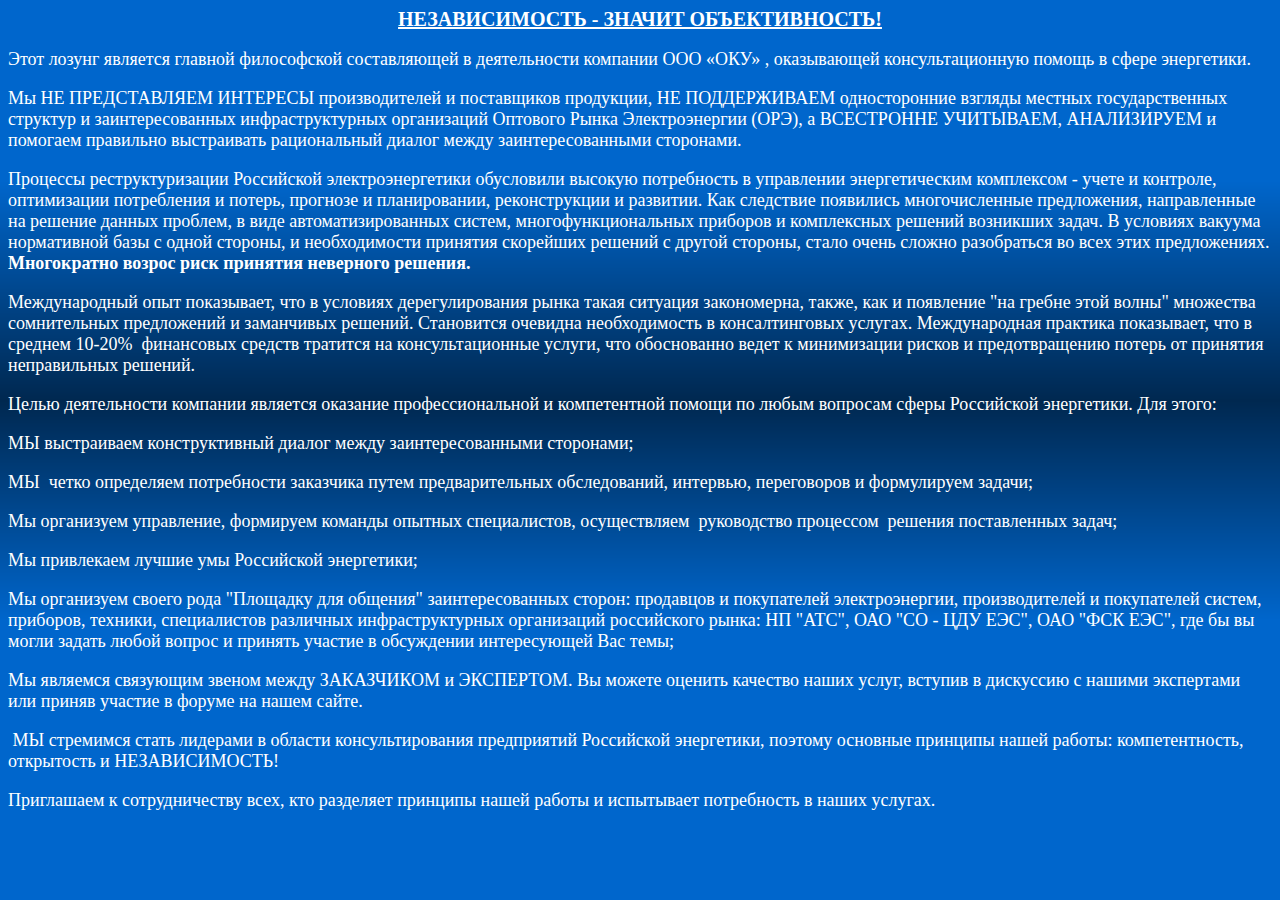
<file: about.htm>
<html>
<head>
<meta http-equiv="Content-Type" content="text/html; charset=windows-1251">
<meta http-equiv="Content-Language" content="ru">
<link rel="stylesheet" type="text/css" href="oku.css">

<style>
<!--
 p.MsoNormal
	{mso-style-parent:"";
	margin-bottom:.0001pt;
	font-size:12.0pt;
	font-family:"Times New Roman";
	margin-left:0cm; margin-right:0cm; margin-top:0cm}
-->
</style>

</head>

<body stylesrc="intro.htm" background="images/background1.bmp">

<h2><b>������������� - ������ �������������!</b></h2>
<p>���� ������ �������� ������� ����������� ������������ � ������������ �������� 
��� ���ӻ , ����������� ���������������� ������ � ����� ����������.</p>
<p>�� �� ������������ �������� �������������� � ����������� ���������, �� 
������������ ������������� ������� ������� ��������������� �������� � 
���������������� ���������������� ����������� �������� ����� �������������� (���), 
� ���������� ���������, ����������� � �������� ��������� ����������� 
������������ ������ ����� ����������������� ���������.</p>
<p>�������� ���������������� ���������� ����������������� ���������� ������� 
����������� � ���������� �������������� ���������� - ����� � ��������, 
����������� ����������� � ������, �������� � ������������, ������������� � 
��������. ��� ��������� ��������� �������������� �����������, ������������ �� 
������� ������ �������, � ���� ������������������ ������, ������������������� 
�������� � ����������� ������� ��������� �����. � �������� ������� ����������� 
���� � ����� �������, � ������������� �������� ��������� ������� � ������ 
�������, ����� ����� ������ ����������� �� ���� ���� ������������. <b>
����������� ������ ���� �������� ��������� �������. </b></p>
<p>������������� ���� ����������, ��� � �������� ��������������� ����� ����� 
�������� �����������, �����, ��� � ��������� &quot;�� ������ ���� �����&quot; ��������� 
������������ ����������� � ���������� �������. ���������� �������� ������������� 
� �������������� �������. ������������� �������� ����������, ��� � ������� 
10-20%&nbsp; ���������� ������� �������� �� ���������������� ������, ��� ����������� 
����� � ����������� ������ � �������������� ������ �� �������� ������������ 
�������. </p>
<p>����� ������������ �������� �������� �������� ���������������� � ������������ 
������ �� ����� �������� ����� ���������� ����������. ��� �����:</p>
<p>�� ����������� �������������� ������ ����� ����������������� ���������; </p>
<p>��&nbsp; ����� ���������� ����������� ��������� ����� ��������������� 
������������, ��������, ����������� � ����������� ������; </p>
<p>�� ���������� ����������, ��������� ������� ������� ������������, 
������������&nbsp; ����������� ���������&nbsp; ������� ������������ �����; </p>
<p>�� ���������� ������ ��� ���������� ����������; </p>
<p>�� ���������� ������ ���� &quot;�������� ��� �������&quot; ���������������� ������: 
��������� � ����������� ��������������, �������������� � ����������� ������, 
��������, �������, ������������ ��������� ���������������� ����������� 
����������� �����: �� &quot;���&quot;, ��� &quot;�� - ��� ���&quot;, ��� &quot;��� ���&quot;, ��� �� �� ����� 
������ ����� ������ � ������� ������� � ���������� ������������ ��� ����; </p>
<p>�� �������� ��������� ������ ����� ���������� � ���������. �� ������ ������� 
�������� ����� �����, ������� � ��������� � ������ ���������� ��� ������ ������� 
� ������ �� ����� �����.</p>
<p>&nbsp;�� ��������� ����� �������� � ������� ���������������� ����������� 
���������� ����������, ������� �������� �������� ����� ������: ��������������, 
���������� � �������������!</p>
<p>���������� � �������������� ����, ��� ��������� �������� ����� ������ � 
���������� ����������� � ����� �������.</p>
<p class="MsoNormal">&nbsp;</p>
</body>
</html>
</file>
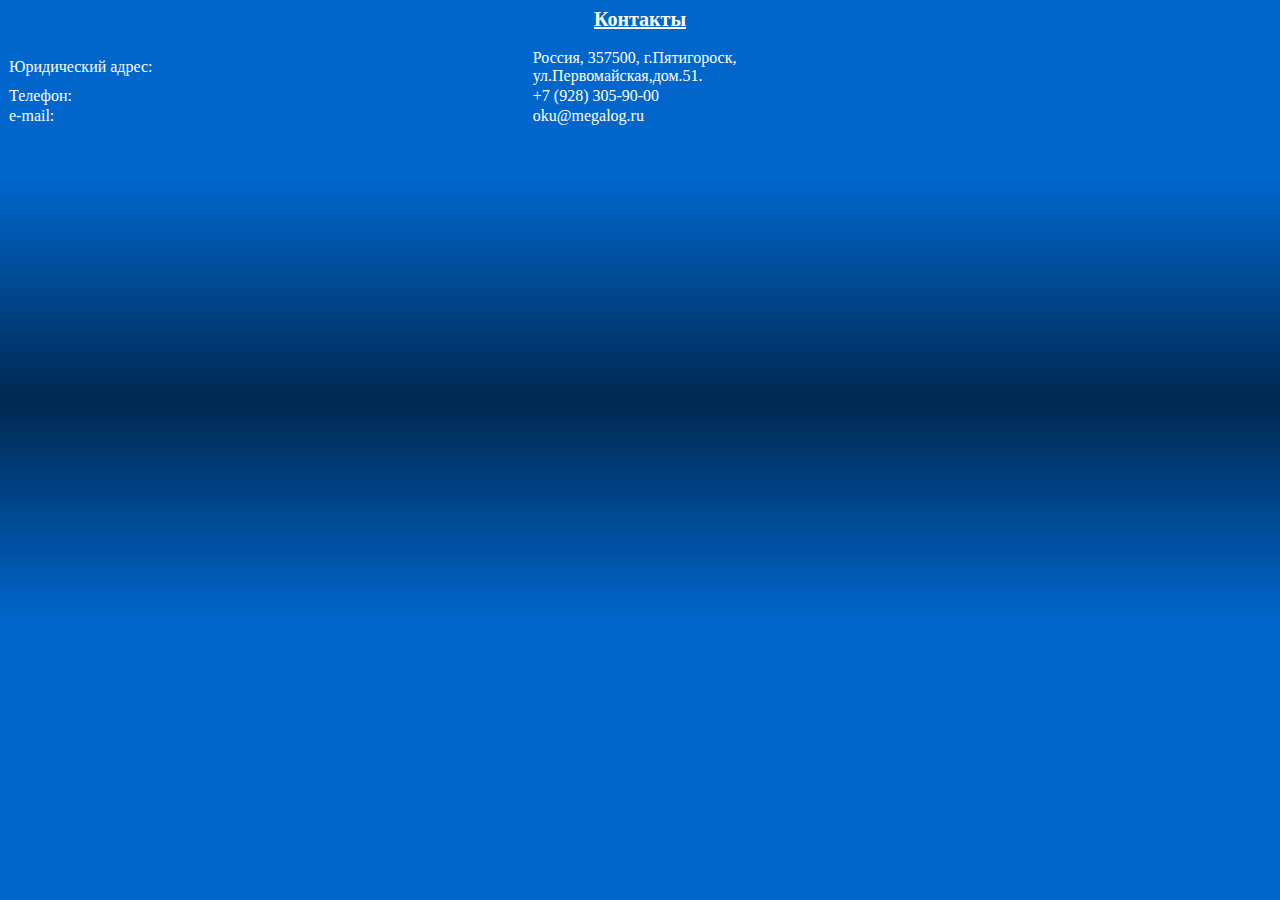
<file: contacts.htm>
<html>

<head>
<meta http-equiv="Content-Type" content="text/html; charset=windows-1251">
<meta http-equiv="Content-Language" content="ru">
<link rel="stylesheet" type="text/css" href="oku.css">


</head>
<body>


<h2>��������</h2>

<table border="0" cellspacing="0" style="border-collapse: collapse" bordercolor="#111111" width="100%">
<tr>
	<td>����������� �����:</td>
	<td>������, 357500, �.����������,<br>
	��.������������,���.51.</td>
</tr>
<tr>
	<td >�������:</td>
	<td>+7 (928) 305-90-00</td>

</tr>
<tr>
	<td >e-mail:</td>
	<td >oku@megalog.ru</td>
</tr>
</table>
</body></html>
</file>
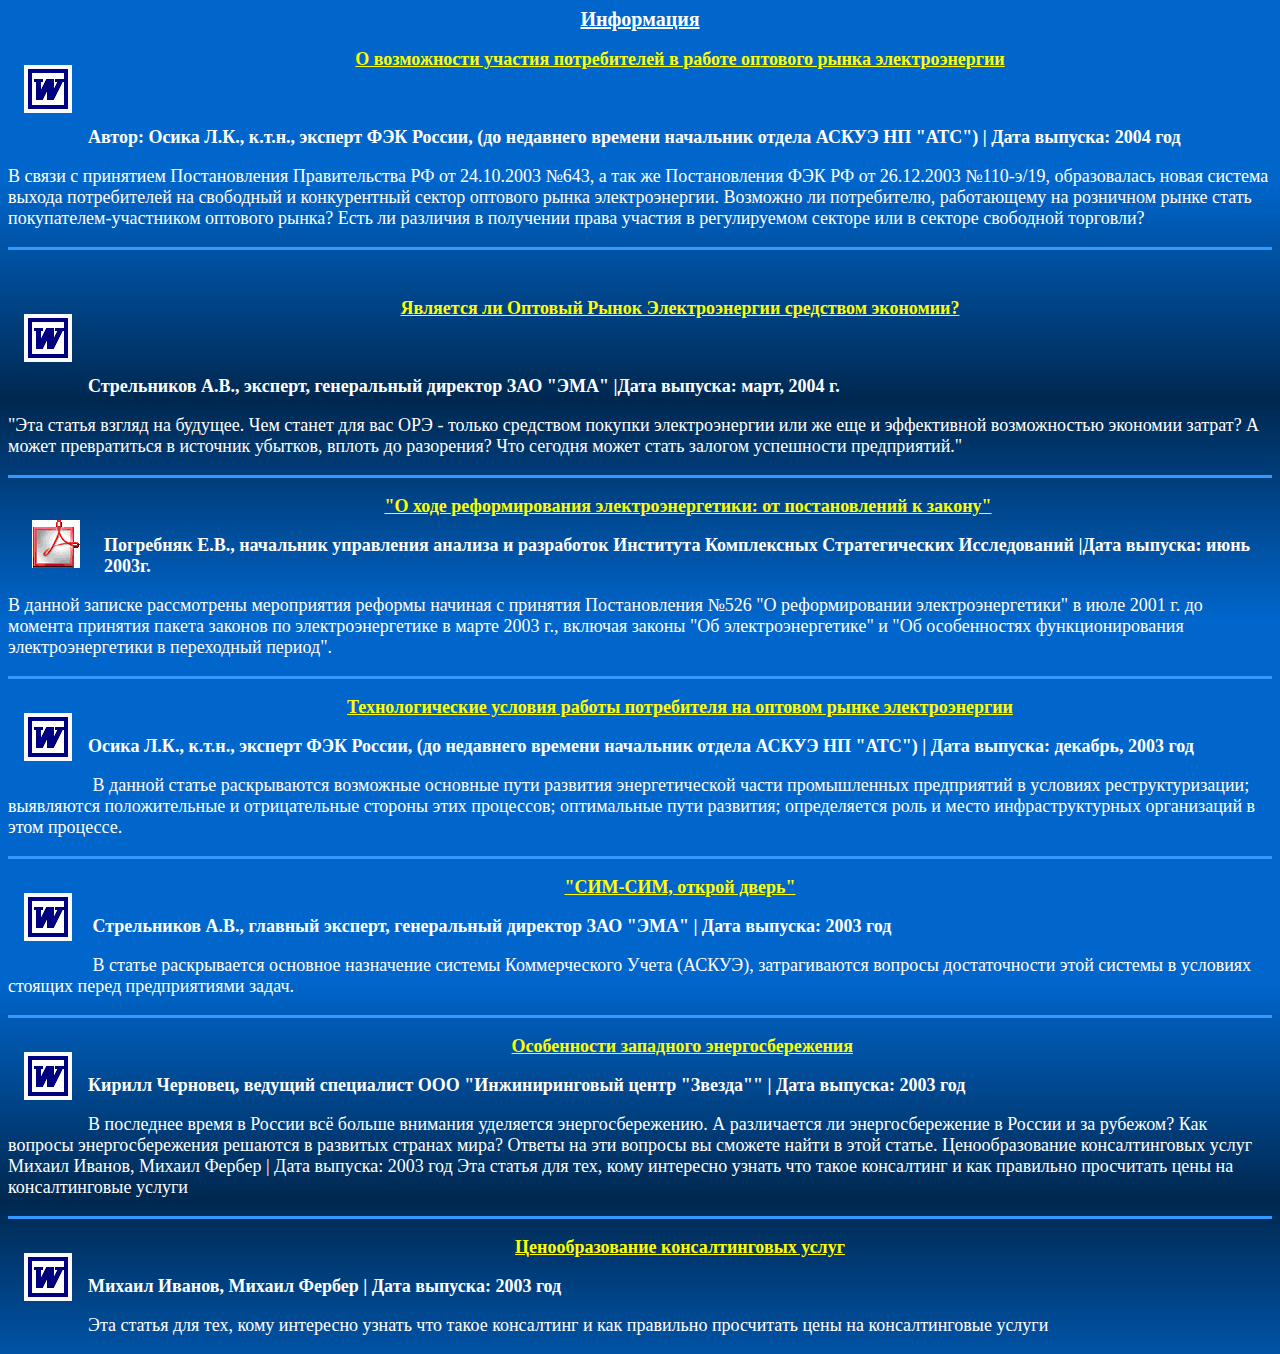
<file: info.htm>
<html>

<head>
<meta http-equiv="Content-Type" content="text/html; charset=windows-1251">
<meta http-equiv="Content-Language" content="ru">
<link rel="stylesheet" type="text/css" href="oku.css">

</head>
<body>


<h2>����������</h2>



<p align="center">
<a target="main" href="article/a1.doc">
<img border="0" src="images/Word.bmp" align="left" hspace="16" vspace="16" width="48" height="48">
� ����������� ������� ������������ � ������ �������� ����� ��������������
</a></p><br>


<p><b>�����: ����� �.�., �.�.�., ������� ��� ������, (�� ��������� ������� 
��������� ������ ����� �� &quot;���&quot;) | ���� �������: 2004 ���</b>
</p>
<p>� ����� � ��������� ������������� ������������� �� �� 24.10.2003 �643, � ��� �� 
������������� ��� �� �� 26.12.2003 �110-�/19, ������������ ����� ������� ������ 
������������ �� ��������� � ������������ ������ �������� ����� ��������������. 
�������� �� �����������, ����������� �� ��������� ����� ����� 
�����������-���������� �������� �����? ���� �� �������� � ��������� ����� 
������� � ������������ ������� ��� � ������� ��������� ��������?</p>
<hr color="#3399FF" size="3" class="hr">&nbsp;<p align="center">

<p align="center">
<a href="article/a2.doc">
<img border="0" src="images/Word.bmp" align="left" hspace="16" vspace="16" width="48" height="48">
�������� �� ������� ����� �������������� ��������� ��������?
</a></p><br>

<p><b>����������� �.�., �������, ����������� �������� ��� &quot;���&quot; |���� �������: ����, 2004 �.
</b></p>

<p>&quot;��� ������ ������ �� �������. ��� ������ ��� ��� ��� - ������ ��������� 
������� �������������� ��� �� ��� � ����������� ������������ �������� ������? � 
����� ������������ � �������� �������, ������ �� ���������? ��� ������� ����� 
����� ������� ���������� �����������.&quot;</p>
<hr color="#3399FF" size="3" class="hr">
<p align="center">
<img border="0" src="images/AcroRd.bmp" align="left" hspace="24" vspace="24" width="48" height="48">
<a href="http://www.icss.ac.ru/publish/analysis/am075.pdf?hash=e93f7e462af55fb67d67cd5532bad3a8&">&quot;� ���� �������������� �����������������: �� ������������� � ������&quot; </a></p>
<p><b>��������� �.�., ��������� ���������� ������� � ���������� ��������� 
����������� �������������� ������������ |���� �������: ���� 2003�. </b></p>
<p>� ������ ������� ����������� ����������� ������� ������� � �������� 
������������� �526 &quot;� �������������� �����������������&quot; � ���� 2001 �. �� 
������� �������� ������ ������� �� ����������������� � ����� 2003 �., ������� 
������ &quot;�� �����������������&quot; � &quot;�� ������������ ���������������� 
����������������� � ���������� ������&quot;. </p>
<hr color="#3399FF" size="3" class="hr">
<p align="center">
<a target="_self" href="article/a1.doc">
<img border="0" src="images/Word.bmp" align="left" hspace="16" vspace="16" width="48" height="48"></a><a href="article/a3.doc">��������������� ������� ������ ����������� �� ������� ����� ��������������</a>
</p>
<p><b>����� �.�., �.�.�., ������� ��� ������, (�� ��������� ������� ��������� 
������ ����� �� &quot;���&quot;) | ���� �������: �������, 2003 ���</b></p>
<p>&nbsp;� ������ ������ ������������ ��������� �������� ���� �������� 
�������������� ����� ������������ ����������� � �������� ����������������; 
���������� ������������� � ������������� ������� ���� ���������; ����������� 
���� ��������; ������������ ���� � ����� ���������������� ����������� � ���� 
��������. </p>
<hr color="#3399FF" size="3" class="hr">
<p align="center">
<a target="_self" href="article/a1.doc">
<img border="0" src="images/Word.bmp" align="left" hspace="16" vspace="16" width="48" height="48"></a><a href="article/a4.doc">&quot;���-���, ������ �����&quot;</a></p>
<p>&nbsp;<b>����������� �.�., ������� �������, ����������� �������� ��� &quot;���&quot; | 
���� �������: 2003 ���</b></p>
<p>&nbsp;� ������ ������������ �������� ���������� ������� ������������� ����� (�����), 
������������� ������� ������������� ���� ������� � �������� ������� ����� 
������������� �����.</p>
<hr color="#3399FF" size="3" class="hr">
<p align="center">&nbsp;<a target="_self" href="article/a1.doc"><img border="0" src="images/Word.bmp" align="left" hspace="16" vspace="16" width="48" height="48"></a><a href="article/a5.doc">����������� 
��������� ����������������</a> </p>
<p><b>������ ��������, ������� ���������� ��� &quot;�������������� ����� &quot;������&quot;&quot; | 
���� �������: 2003 ��� </b></p>
<p>� ��������� ����� � ������ �� ������ �������� ��������� ����������������. � 
����������� �� ���������������� � ������ � �� �������? ��� ������� 
���������������� �������� � �������� ������� ����? ������ �� ��� ������� �� 
������� ����� � ���� ������. ��������������� �������������� ����� ������ ������, 
������ ������ | ���� �������: 2003 ��� ��� ������ ��� ���, ���� ��������� ������ 
��� ����� ���������� � ��� ��������� ���������� ���� �� �������������� ������</p>
<hr color="#3399FF" size="3" class="hr">
<p align="center">
<a target="_self" href="article/a1.doc">
<img border="0" src="images/Word.bmp" align="left" hspace="16" vspace="16" width="48" height="48"></a><a href="article/a6.doc">��������������� �������������� �����
</a></p>
<p><b>������ ������, ������ ������ | ���� �������: 2003 ���</b> </p>
<p>��� ������ ��� ���, ���� ��������� ������ ��� ����� ���������� � ��� 
��������� ���������� ���� �� �������������� ������</p>




</body></html>
</file>
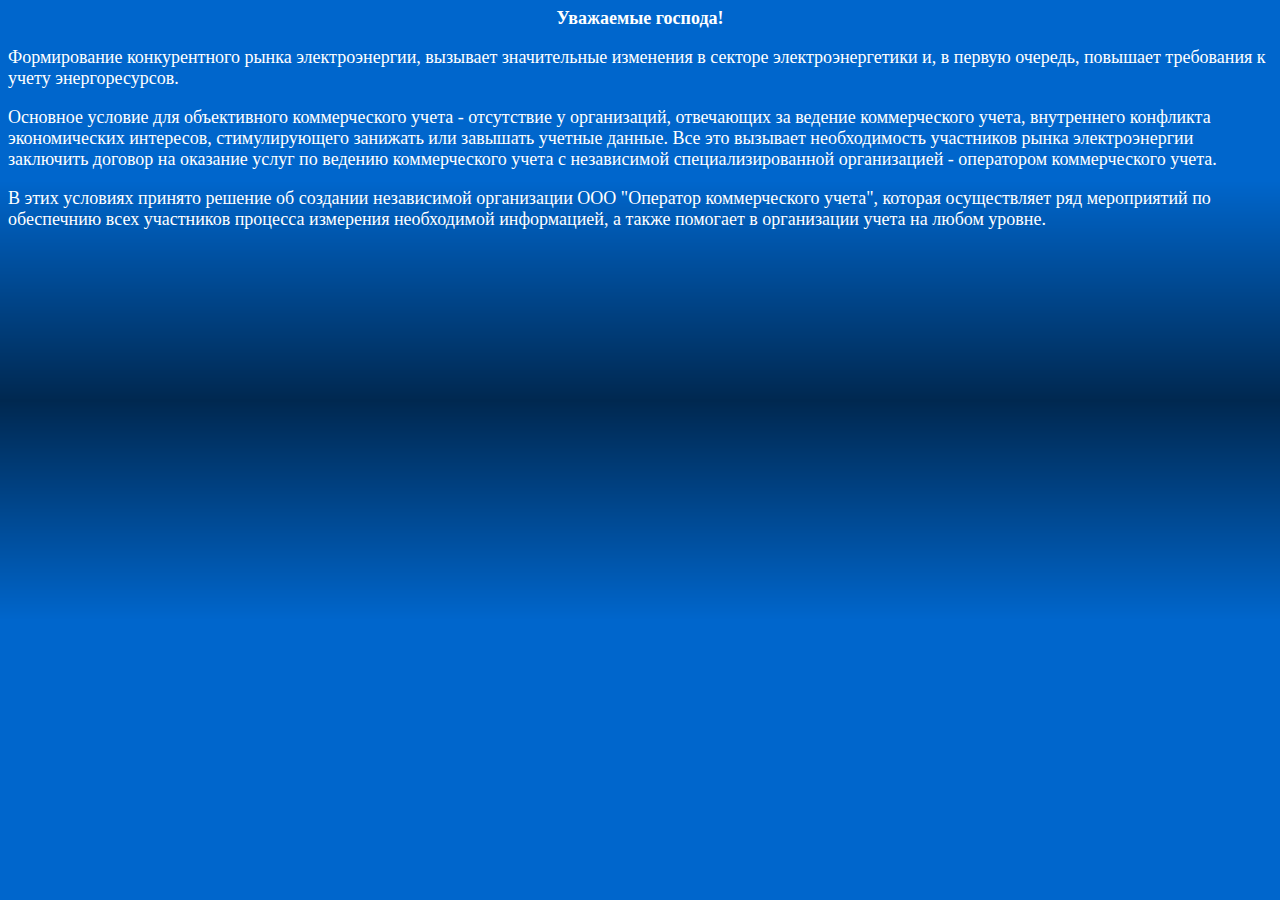
<file: intro.htm>
<html>

<head>
<meta http-equiv="Content-Language" content="ru">
<meta http-equiv="Content-Type" content="text/html; charset=windows-1251">
<title>Intro</title>
<base target="_self">
<link rel="stylesheet" type="text/css" href="oku.css">
</head>

<body  background="images/background1.bmp">

<p align="center"><b>��������� �������!</b></p>
<p>������������ ������������� ����� ��������������, �������� ������������ ��������� � ������� ����������������� �, � ������ �������, �������� ���������� � ����� ��������������. 
</p>

<p>�������� ������� ��� ������������ ������������� ����� - ���������� � �����������, ���������� �� ������� ������������� �����, ����������� ��������� ������������� ���������, �������������� �������� ��� �������� ������� ������. ��� ��� �������� ������������� ���������� ����� �������������� ��������� ������� �� �������� ����� �� ������� ������������� ����� � ����������� ������������������ ������������ - ���������� ������������� �����. 
</p>

<p>� ���� �������� ������� ������� �� �������� ����������� ����������� ��� "�������� ������������� �����", ������� ������������ ��� ����������� �� ���������� ���� ���������� �������� ��������� ����������� �����������, � ����� �������� � ����������� ����� �� ����� ������.
</p>

</body>
</html>
</file>
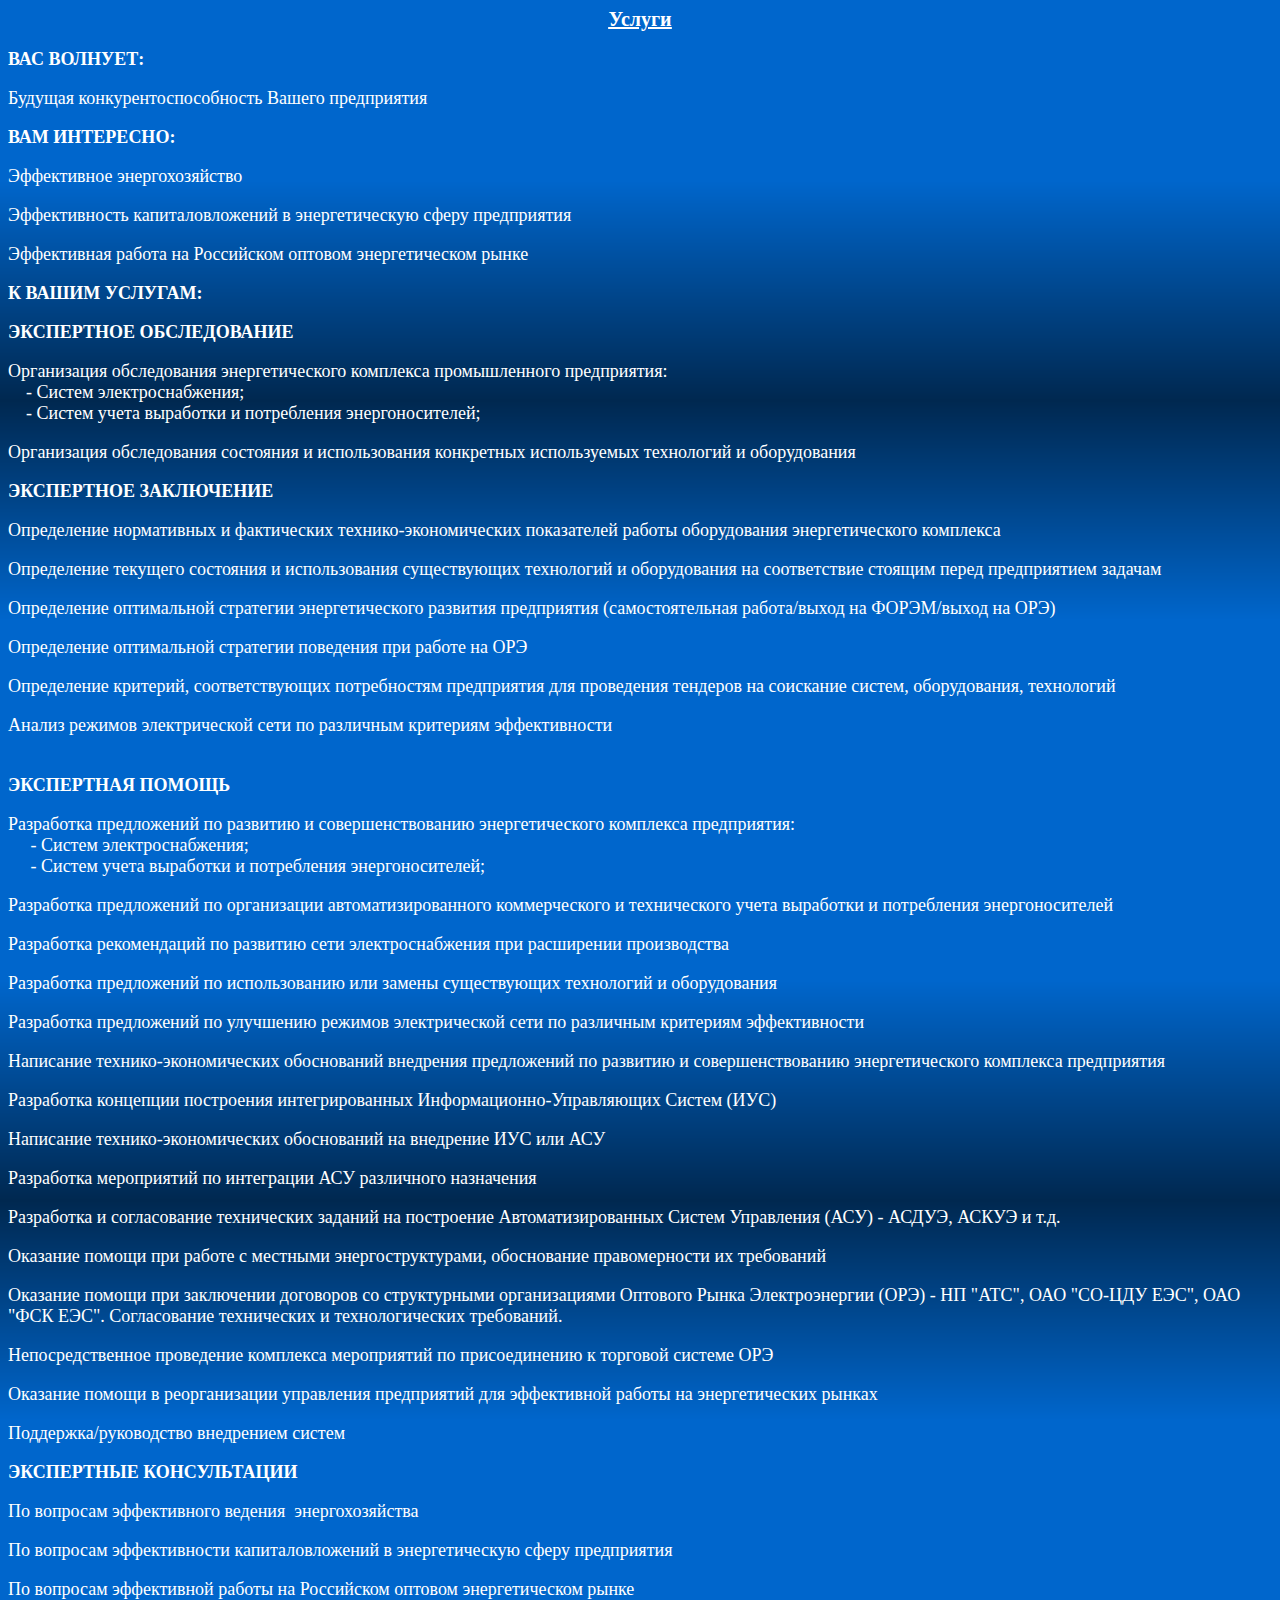
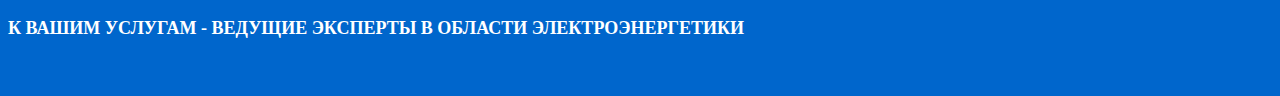
<file: services.htm>
<html>

<head>
<meta http-equiv="Content-Type" content="text/html; charset=windows-1251">
<meta http-equiv="Content-Language" content="ru">
<link rel="stylesheet" type="text/css" href="oku.css">


</head>
<body stylesrc="intro.htm" background="images/background1.bmp">


<h2><u>������</u></h2>
<p class="MsoNormal"><b>��� �������:</b></p>
<p class="MsoNormal">������� ��������������������� ������ �����������</p>
<p class="MsoNormal"><b>��� ���������:</b></p>
<p class="MsoNormal">����������� ��������������� </p>
<p class="MsoNormal">������������� ���������������� � �������������� ����� 
����������� </p>
<p class="MsoNormal">����������� ������ �� ���������� ������� �������������� 
�����</p>
<p class="MsoNormal"><b>� ����� �������:</b></p>
<p class="MsoNormal"><b>���������� ������������</b></p>
<p class="MsoNormal">����������� ������������ ��������������� ��������� 
������������� �����������:<br>
&nbsp;&nbsp;&nbsp; - ������ ����������������;<br>
&nbsp;&nbsp;&nbsp;&nbsp;- ������ ����� ��������� � ����������� ���������������; </p>
<p class="MsoNormal">����������� ������������ ��������� � ������������� 
���������� ������������ ���������� � ������������</p>
<p class="MsoNormal"><b>���������� ����������</b></p>
<p class="MsoNormal">����������� ����������� � ����������� �������-������������� 
����������� ������ ������������ ��������������� ��������� </p>
<p class="MsoNormal">����������� �������� ��������� � ������������� ������������ 
���������� � ������������ �� ������������ ������� ����� ������������ ������� </p>
<p class="MsoNormal">����������� ����������� ��������� ��������������� �������� 
����������� (��������������� ������/����� �� �����/����� �� ���) </p>
<p class="MsoNormal">����������� ����������� ��������� ��������� ��� ������ �� 
��� </p>
<p class="MsoNormal">����������� ��������, ��������������� ������������ 
����������� ��� ���������� �������� �� ��������� ������, ������������, 
���������� </p>
<p class="MsoNormal">������ ������� ������������� ���� �� ��������� ��������� 
�������������</p>
<p class="MsoNormal"><br>
<b>���������� ������</b></p>
<p class="MsoNormal">���������� ����������� �� �������� � ����������������� 
��������������� ��������� �����������:<br>
&nbsp;&nbsp;&nbsp; &nbsp;- ������ ����������������;<br>
&nbsp;&nbsp;&nbsp;&nbsp; - ������ ����� ��������� � ����������� ���������������; </p>
<p class="MsoNormal">���������� ����������� �� ����������� ������������������� 
������������� � ������������ ����� ��������� � ����������� ��������������� </p>
<p class="MsoNormal">���������� ������������ �� �������� ���� ���������������� 
��� ���������� ������������ </p>
<p class="MsoNormal">���������� ����������� �� ������������� ��� ������ 
������������ ���������� � ������������ </p>
<p class="MsoNormal">���������� ����������� �� ��������� ������� ������������� 
���� �� ��������� ��������� ������������� </p>
<p class="MsoNormal">��������� �������-������������� ����������� ��������� 
����������� �� �������� � ����������������� ��������������� ��������� 
����������� </p>
<p class="MsoNormal">���������� ��������� ���������� ��������������� 
�������������-����������� ������ (���) </p>
<p class="MsoNormal">��������� �������-������������� ����������� �� ��������� 
��� ��� ��� </p>
<p class="MsoNormal">���������� ����������� �� ���������� ��� ���������� 
���������� </p>
<p class="MsoNormal">���������� � ������������ ����������� ������� �� ���������� 
������������������ ������ ���������� (���) - �����, ����� � �.�. </p>
<p class="MsoNormal">�������� ������ ��� ������ � �������� �����������������, 
����������� ������������� �� ���������� </p>
<p class="MsoNormal">�������� ������ ��� ���������� ��������� �� ������������ 
������������� �������� ����� �������������� (���) - �� &quot;���&quot;, ��� &quot;��-��� ���&quot;, 
��� &quot;��� ���&quot;. ������������ ����������� � ��������������� ����������. </p>
<p class="MsoNormal">���������������� ���������� ��������� ����������� �� 
������������� � �������� ������� ��� </p>
<p class="MsoNormal">�������� ������ � ������������� ���������� ����������� ��� 
����������� ������ �� �������������� ������ </p>
<p class="MsoNormal">���������/����������� ���������� ������</p>
<p class="MsoNormal"><b>���������� ������������</b></p>
<p class="MsoNormal">�� �������� ������������ �������&nbsp; ��������������� </p>
<p class="MsoNormal">�� �������� ������������� ���������������� � �������������� 
����� ����������� </p>
<p class="MsoNormal">�� �������� ����������� ������ �� ���������� ������� 
�������������� �����</p>
<p class="MsoNormal"><b>� ����� ������� - ������� �������� � ������� 
�����������������</b></p>
<p class="MsoNormal">&nbsp;</p>



</body></html>
</file>
<file: oku.css>
body
{  background-position: 0% 0%; font-family: Verdana; color:#FFFFFF;
	font-size:18px;
	background-image:url('images/background1.bmp'); 
	background-repeat:repeat; 
	background-attachment:scroll;
	scrollbar-base-color:#004499;
	scrollbar-3dlight-color:#4466BB;
	scrollbar-arrow-color:#FFFFFF;
	scrollbar-darkshadow-color:#FFFFFF;
	scrollbar-highlight-color:#004499;
	scrollbar-shadow-color:#4466BB;
	scrollbar-track-color:#4466BB;
 }

H1
{  font-family: Tahoma; font-weight:bold;font-size:24px; text-align:center; color:#000000 }
H2
{  font-family: Tahoma; color:#FFFFFF; font-size:20px; font-weight:bold; text-align:center; text-decoration:underline  }

a, a:link, a:visited 
{ color: #FFFF00; font-weight: bold;text-decoration: none underline }

.fld_Edit    { padding:0; 
			border:3px solid #3C78F0; 
			background-color: #E6E6E6; 
			font-family:Arial; 
			color:#000080; 
			font-size:14pt }
.fld_Btm    {  font-family: Tahoma; color: #FFFFFF; font-weight: bold; background-color: 
               #3366CC}
.fld_Calendar    {  font-family: Tahoma; color: #FFFFFF; font-weight: bold; background-color: #3366CC}
               
.menu_Btm              {  font-family: Tahoma; font-weight:bold; color: #FFFFFF; background-color:  #3399FF}

.menu_Btm_mouseOver    {  font-family: Tahoma; font-weight:bold; color: #FFFFCC;  background-color:  #0000FF}
</file>
